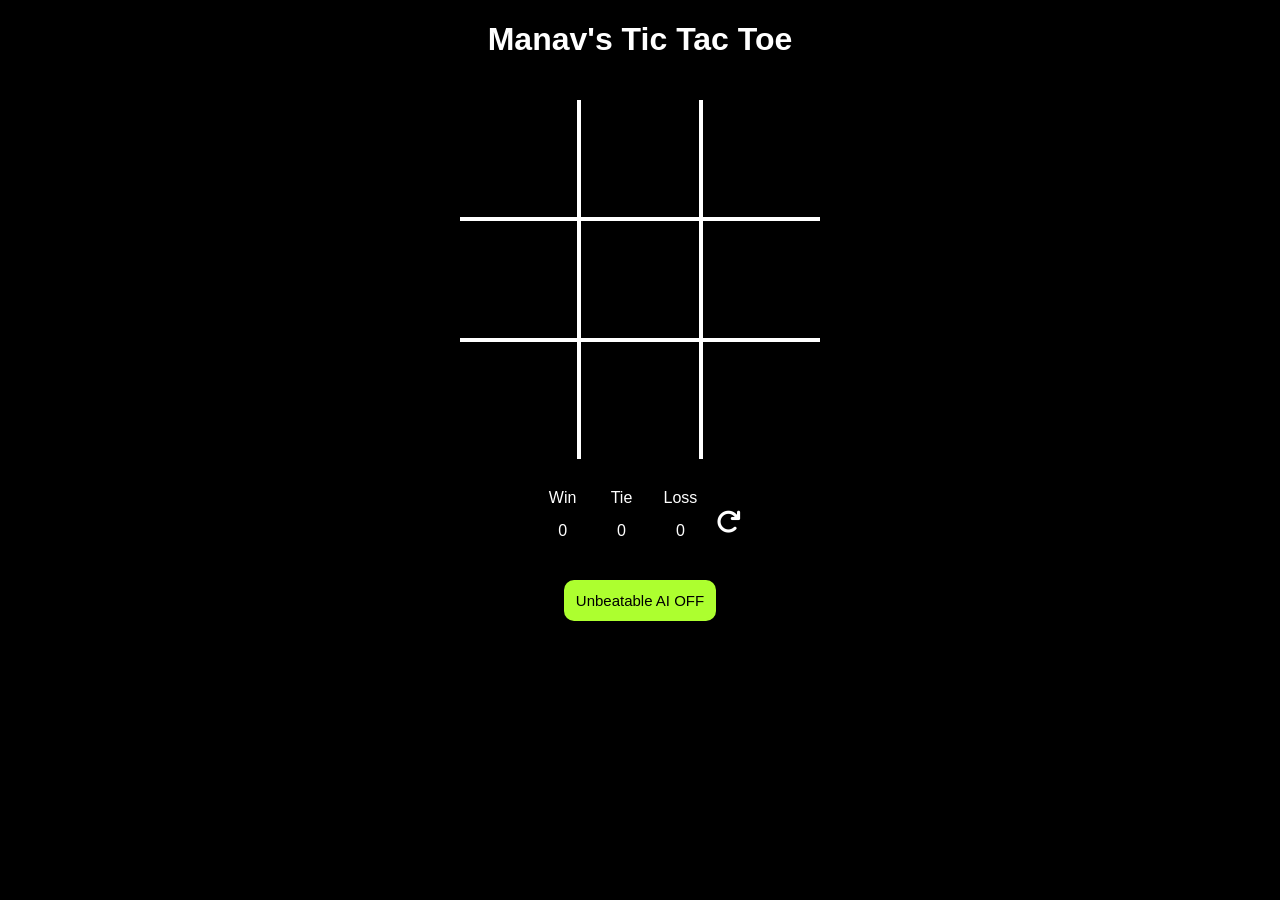
<file: tic-tac-toe-ai/index.html>
<!DOCTYPE html>
<html lang="en">
<head>
    <meta charset="UTF-8">
    <meta name="viewport" content="width=device-width, initial-scale=1.0">
    <link rel="stylesheet" href="style.css">
    <link rel="stylesheet" href="https://cdnjs.cloudflare.com/ajax/libs/font-awesome/6.1.1/css/all.min.css">
    <title>Tic Tac Toe</title>
</head>
<body>
    <div class="heading">
        <h1>Manav's Tic Tac Toe</h1>
    </div>
    <div class="game">
        <table>
            <tr>
                <td class="cell" id="0"></td>
                <td class="cell" id="1"></td>
                <td class="cell" id="2"></td>
            </tr>
            <tr>
                <td class="cell" id="3"></td>
                <td class="cell" id="4"></td>
                <td class="cell" id="5"></td>            
            </tr>
            <tr>
                <td class="cell" id="6"></td>
                <td class="cell" id="7"></td>
                <td class="cell" id="8"></td>            
            </tr>
        </table>
        <div class="msg">
            <div class="text"></div>
        </div>
        <div class="score-bar">
            <div class="score-items">
                <div class="score-item">
                    <div class="text">
                        Win
                    </div>
                    <div class="hu">
                        0
                    </div>
                </div>
                <div class="score-item">
                    <div class="text">
                        Tie
                    </div>
                    <div class="tie">
                        0
                    </div>
                </div>
                <div class="score-item">
                    <div class="text">
                        Loss
                    </div>
                    <div class="ai">
                        0
                    </div>
                </div>
            </div>
            <button class="retry" onclick="retry()">
                <i class="fas fa-redo"></i>
            </button>
        </div>
        <div class="ai">
            <button id="aibtn" onclick="toggleAi()">Unbeatable AI OFF</button>
        </div>
    </div>
    <script src="script.js"></script>
</body>
</html>
</file>
<file: tic-tac-toe-ai/style.css>
body {    
    background-color: black;
    font-family: sans-serif;
    color: white;
}

.heading {
    text-align: center;
    font-size: 1.25vw;
    margin: 20px;
}

.game {
    display: flex;
    flex-direction: column;
    align-items: center;
    /* justify-content: center; */
}

td.cell {
    border: 4px solid white;
    height: 9vw;
    width: 9vw;
    text-align: center;
    vertical-align: middle;
    color: purple;
    font-size: 7.8vw;
    cursor: pointer;
}

.fade-in {
    animation: fade-in-animation 0.3s ease-in-out;
}

@keyframes fade-in-animation {
    0% {
        opacity: 0;
        scale: 1.0;
    }
    50%{
        opacity: 0.5;
        scale: 1.1;
    }
    100% {
        opacity: 1;
        scale: 1.0;
    }
}

table {
    border-collapse: collapse;
    margin: 20px;
}

table tr:first-child td {
    border-top: 0;
}

table tr:last-child td {
    border-bottom: 0;
}

table tr td:first-child {
    border-left: 0;
}

table tr td:last-child {
    border-right: 0;
}

.msg{
    width: 200px;
    top: 120px;
    background-color: gray;
    /* opacity: 0.8; */
    /* position: absolute; */
    /* left: 50%;
    margin-left: -100px;
    padding-top: 50px; */
    text-align: center;
    border-radius: 5px;
    font-size: 2em;
}

.score-bar {
    display: flex;
    flex-direction: row;
    align-items: center;
}

.score-items{
    display: flex;
    flex-direction: row;
}

.score-item {
    display: flex;
    flex-direction: column;
    justify-content: center;
    align-items: center;
    margin: 10px;
}

.score-item .hu,.ai,.tie {
    margin: 15px;
}

.retry {
    /* align-self: flex-start; */
    color: white;
    border: none;
    background: none;
    cursor: pointer;
    font-size: 25px;
}

#aibtn {
    color: black;
    border-radius: 10px;
    background-color: greenyellow;
    border: none;
    font-size: 15px;
    padding: 12px;
}
</file>
